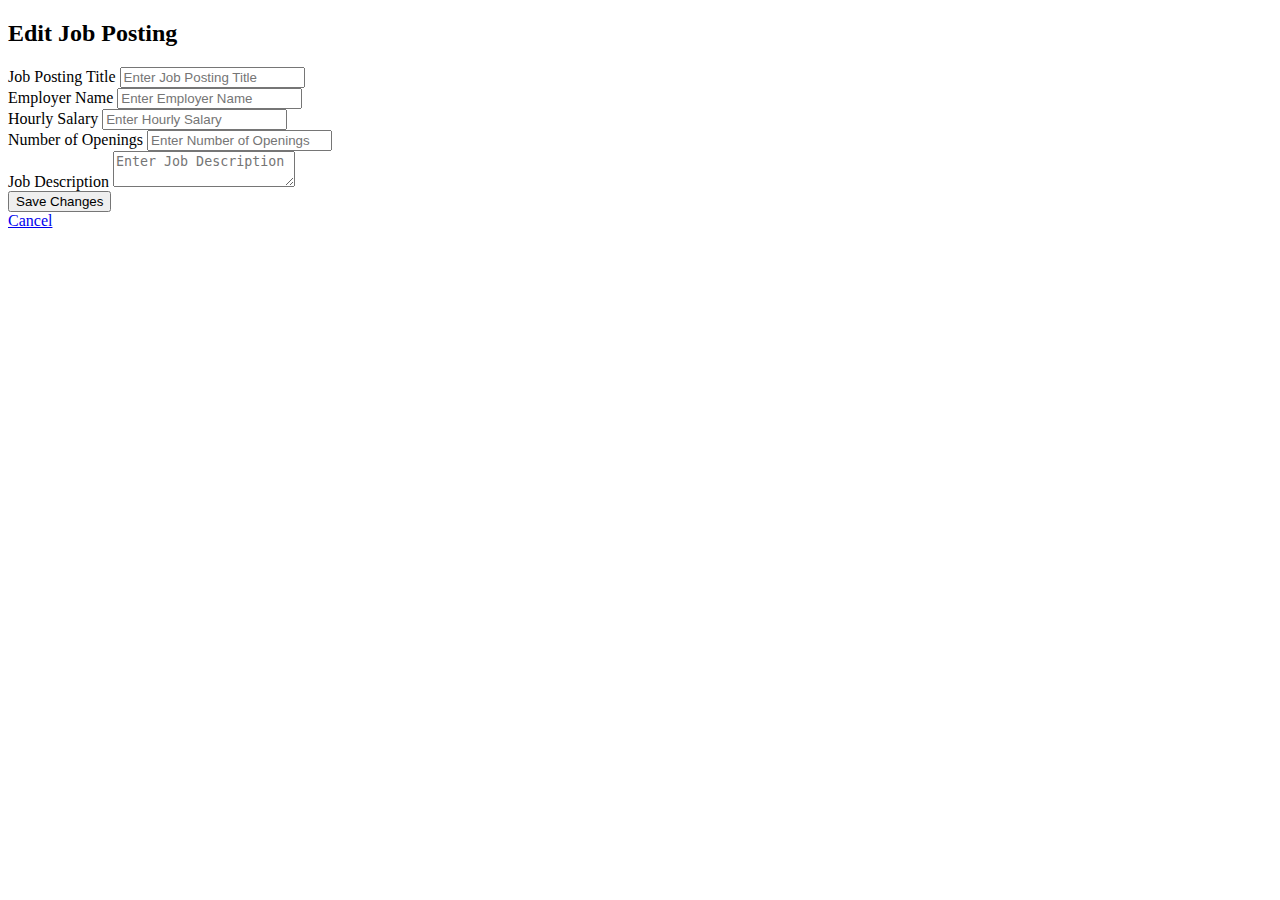
<file: ats/src/main/resources/templates/editPosting.html>
<!DOCTYPE html>
<html xmlns:th="http://www.thymeleaf.org" xmlns:layout="http://www.ultraq.net.nz/thymeleaf/layout" layout:decorate="layouts/defaultTemplate">
	<body>
		<div layout:fragment="content">
			<h2>Edit Job Posting</h2>
			<form th:action="@{/updatePosting/{id}(id=${product.id})}" th:object="${product}" method="post"\>
				<div>
					<label for="jobPosting">Job Posting Title</label>
					<input type="text" id="jobPosting" th:field="*{jobPosting}" placeholder="Enter Job Posting Title" />
				</div>
				<div>
					<label for="employerName">Employer Name</label>
					<input type="text" id="employerName" th:field="*{employerName}" placeholder="Enter Employer Name" />
				</div>
				<div>
					<label for="salaryHr">Hourly Salary</label>
					<input type="number" id="salaryHr" th:field="*{salaryHr}" placeholder="Enter Hourly Salary" />
				</div>
				<div>
					<label for="openingsNo">Number of Openings</label>
					<input type="number" id="openingsNo" th:field="*{openingsNo}" placeholder="Enter Number of Openings" />
				</div>
				<div>
					<label for="jobDesc">Job Description</label>
					<textarea id="jobDesc" th:field="*{jobDesc}" placeholder="Enter Job Description"></textarea>
				</div>
				<div>
					<button type="submit">Save Changes</button>
				</div>
			</form>
			<a href="/products">Cancel</a>
		</div>
	</body>
</html>
</file>
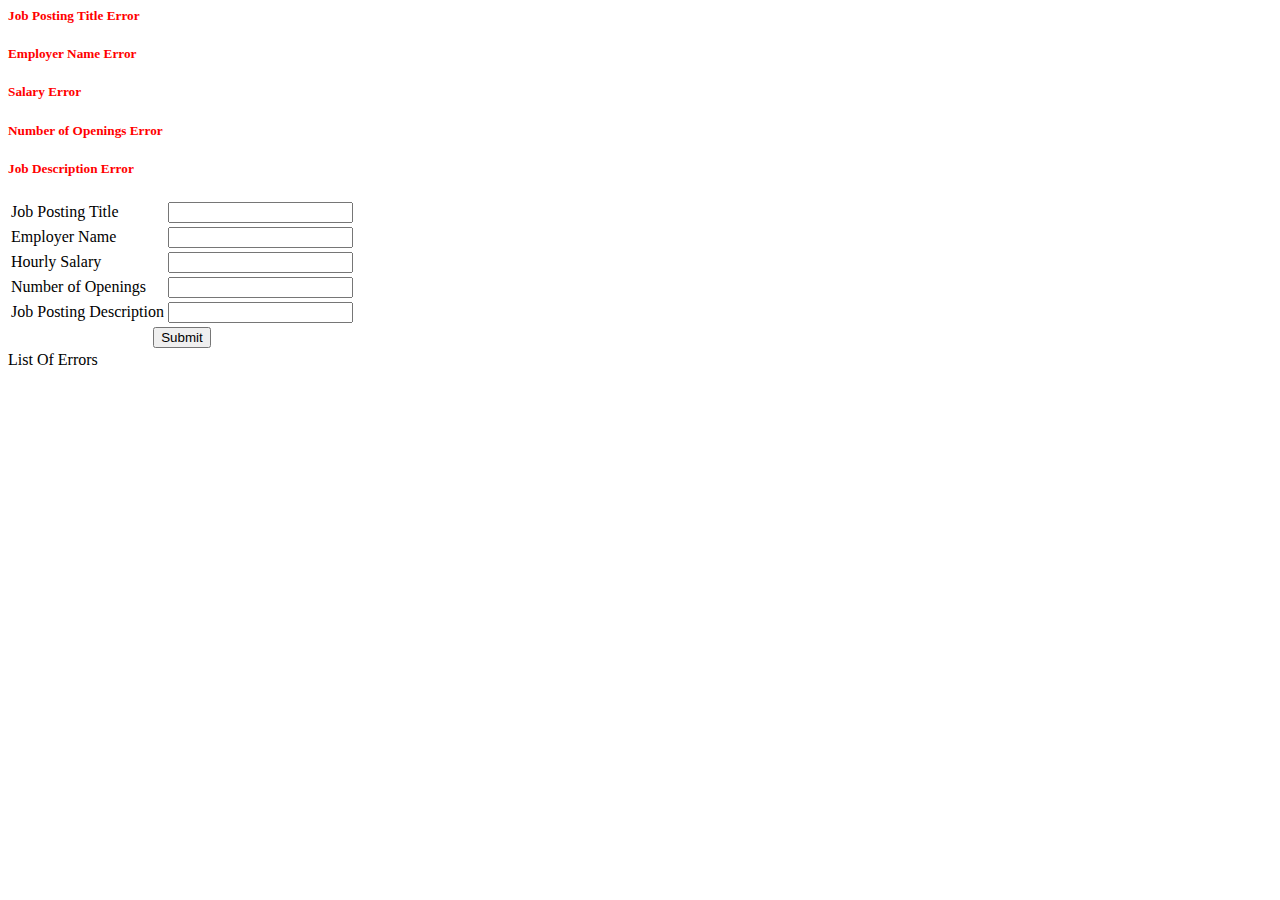
<file: ats/src/main/resources/templates/newPosting.html>
<html xmlns:th="http://www.thymeleaf.org" xmlns:layout="http://www.ultraq.net.nz/thymeleaf/layout" layout:decorate="layouts/defaultTemplate">
	<body>
		<div layout:fragment="content">
			<form th:action="@{/doPosting}" th:object="${productModel}" method="post">
					<table>
						<tr>
							<td><label>Job Posting Title</label></td>
							<td><input type="text" th:field="*{jobPosting}" ></td>
							<h5 class="alert alert-danger" style="color:red" th:if="${#fields.hasErrors('jobPosting')}" th:errors="*{jobPosting}">Job Posting Title Error</h5>
						</tr>
						<tr>
							<td><label>Employer Name</label></td>
							<td><input type="text" th:field="*{employerName}" ></td>
							<h5 class="alert alert-danger" style="color:red" th:if="${#fields.hasErrors('employerName')}" th:errors="*{employerName}">Employer Name Error</h5>
						</tr>
						<tr>
							<td><label>Hourly Salary</label></td>
							<td><input type="number" th:field="*{salaryHr}" ></td>
							<h5 class="alert alert-danger" style="color:red" th:if="${#fields.hasErrors('salaryHr')}" th:errors="*{salaryHr}">Salary Error</h5>
						</tr>
						<tr>
							<td><label>Number of Openings</label></td>
							<td><input type="number" th:field="*{openingsNo}" ></td>
							<h5 class="alert alert-danger" style="color:red" th:if="${#fields.hasErrors('openingsNo')}" th:errors="*{openingsNo}">Number of Openings Error</h5>
						</tr>
						<tr>
							<td><label>Job Posting Description</label></td>
							<td><input type="text" th:field="*{jobDesc}" ></td>
							<h5 class="alert alert-danger" style="color:red" th:if="${#fields.hasErrors('jobDesc')}" th:errors="*{jobDesc}">Job Description Error</h5>
						</tr>
                        <tr>
							<td style=text-align:center colspan="7"><input type="submit" value="Submit" /></td>
						</tr>
					</table>
				<div th:if="${#fields.hasErrors('*')}">List Of Errors</div>
				<div th:each="err : ${#fields.errors('*')}">
					<span style="color:red" th:text="${err}" class="fieldError"></span>
				</div>
			</form>
		</div>
	</body>
</html>
</file>
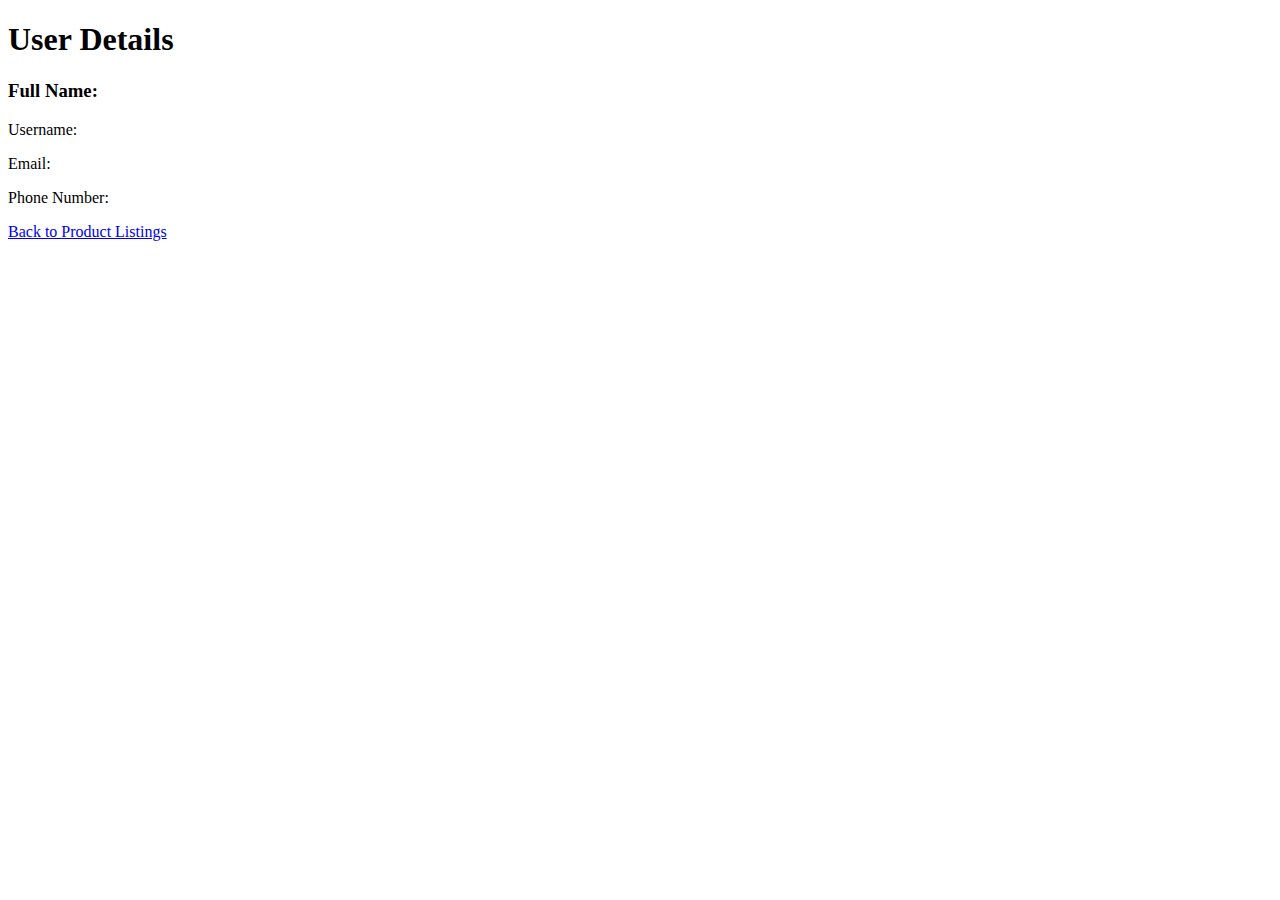
<file: ats/src/main/resources/templates/userDetails.html>
<!DOCTYPE html>
<html xmlns:th="http://www.thymeleaf.org">
<head>
    <meta charset="UTF-8">
    <title>User Details</title>
</head>
<body>
    <h1>User Details</h1>
    <div th:if="${user != null}">
        <h3>Full Name: <span th:text="${user.fullName}"></span></h3>
        <p>Username: <span th:text="${user.username}"></span></p>
        <p>Email: <span th:text="${user.email}"></span></p>
        <p>Phone Number: <span th:text="${user.pNumber}"></span></p>
    </div>
    <div th:if="${user == null}">
        <p th:text="${error}"></p>
    </div>
    <a href="/products">Back to Product Listings</a>
</body>
</html>
</file>
